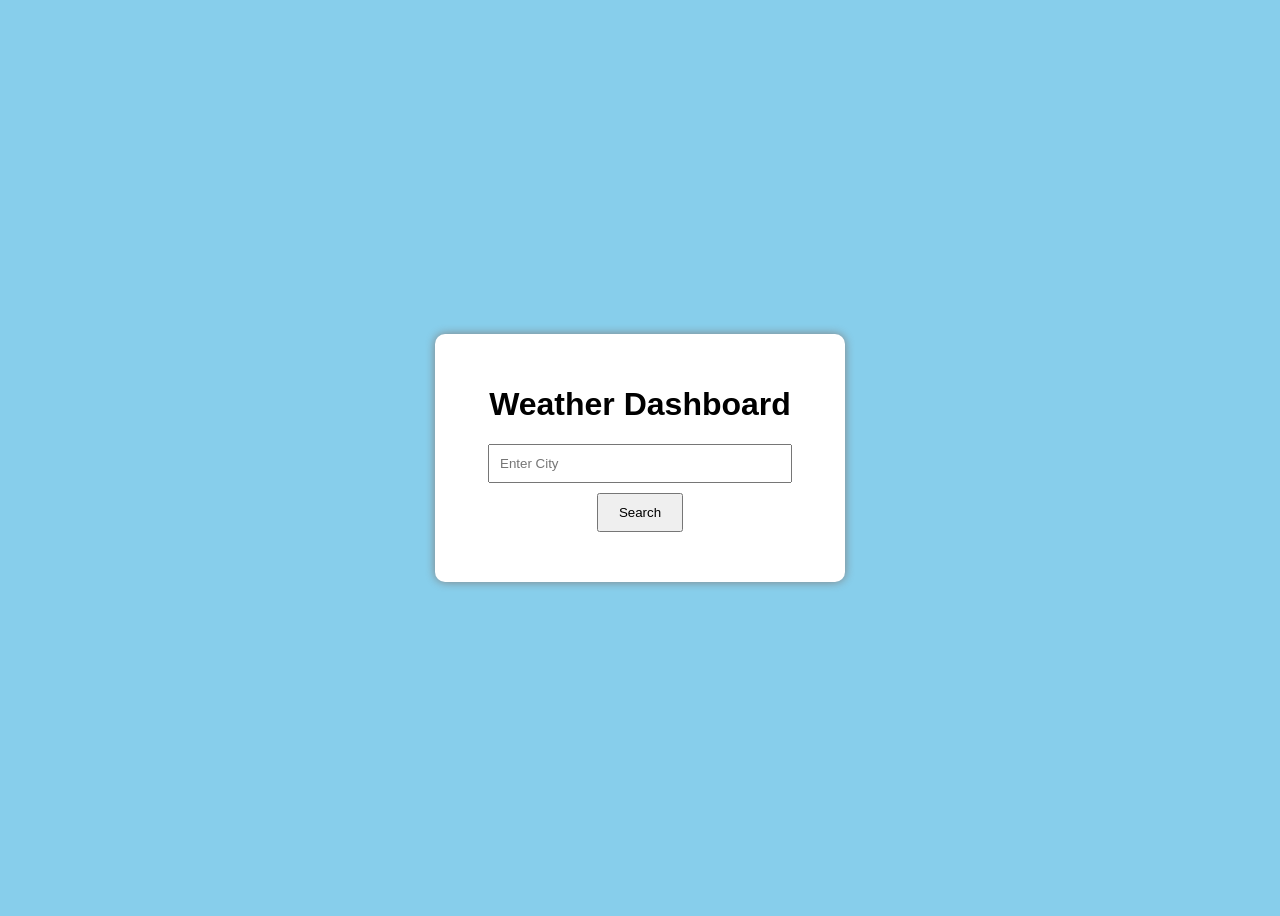
<file: index.html>
<!DOCTYPE html>
<html>

<head>
    <title>Weather Dashboard</title>
    <link rel="stylesheet" href="style.css">
</head>

<body>

<div class="container">

<h1>Weather Dashboard</h1>

<input
type="text"
id="city"
placeholder="Enter City">

<button onclick="getWeather()">
Search
</button>

<div id="weather"></div>

</div>

<script src="script.js"></script>

</body>

</html>
</file>
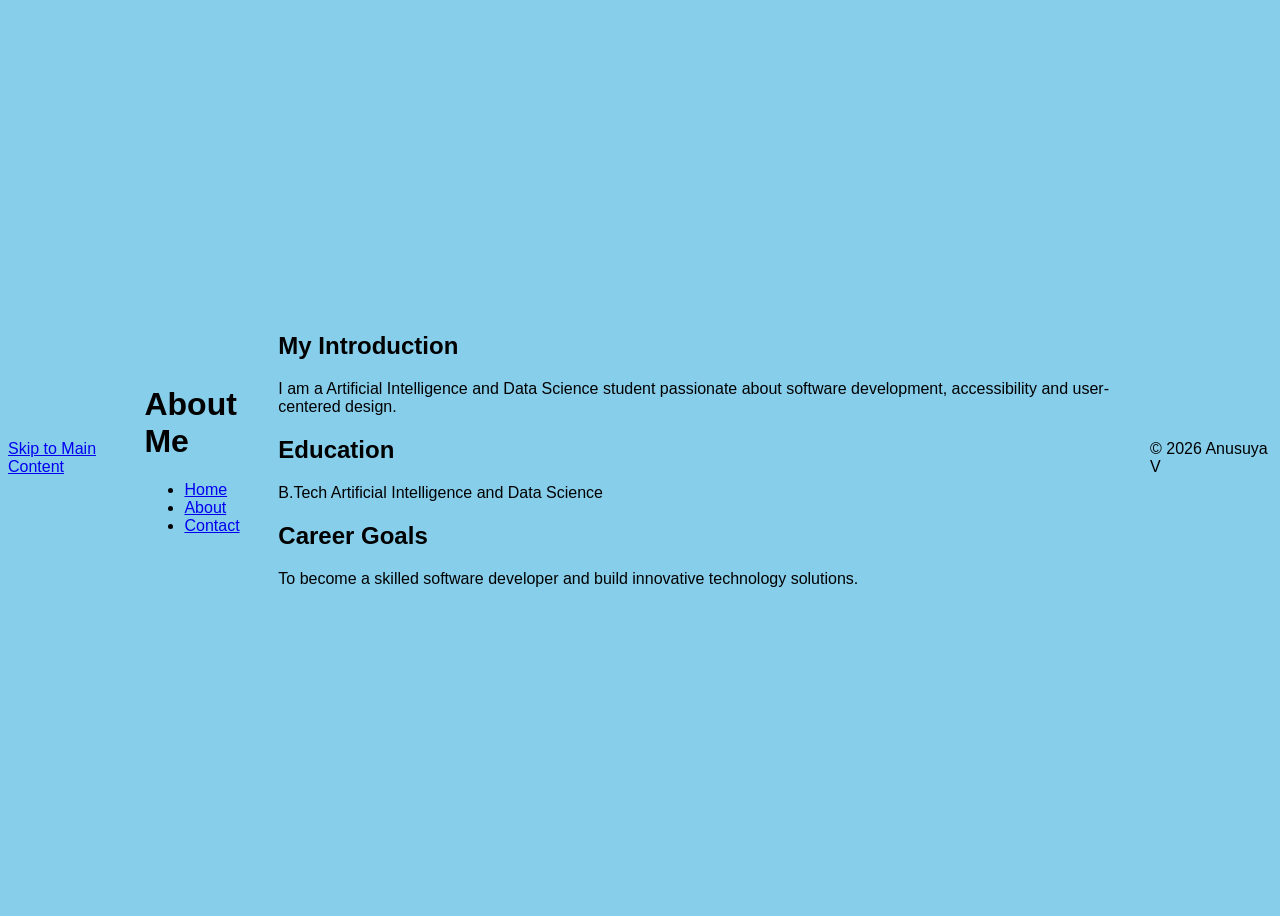
<file: about.html>
<!DOCTYPE html>
<html lang="en">

<head>

    <meta charset="UTF-8">

    <meta name="viewport"
        content="width=device-width, initial-scale=1.0">

    <title>About | Anusuya V Portfolio</title>

    <meta name="description"
        content="Learn more about Anusuya V, skills, education and career goals.">

    <link rel="stylesheet" href="style.css">

</head>

<body>

    <a href="#main-content" class="skip-link">
        Skip to Main Content
    </a>

    <header>

        <h1>About Me</h1>

        <nav aria-label="Main Navigation">

            <ul>
                <li><a href="index.html">Home</a></li>
                <li><a href="about.html" aria-current="page">About</a></li>
                <li><a href="contact.html">Contact</a></li>
            </ul>

        </nav>

    </header>

    <main id="main-content">

        <section aria-labelledby="about-heading">

            <h2 id="about-heading">
                My Introduction
            </h2>

            <p>
                I am a Artificial Intelligence and Data Science student passionate about software
                development, accessibility and user-centered design.
            </p>

        </section>

        <section aria-labelledby="education-heading">

            <h2 id="education-heading">
                Education
            </h2>

            <p>
                B.Tech Artificial Intelligence and Data Science
            </p>

        </section>

        <section aria-labelledby="goal-heading">

            <h2 id="goal-heading">
                Career Goals
            </h2>

            <p>
                To become a skilled software developer and build innovative
                technology solutions.
            </p>

        </section>

    </main>

    <footer>

        <p>
            © 2026 Anusuya V
        </p>

    </footer>

</body>

</html>
</file>
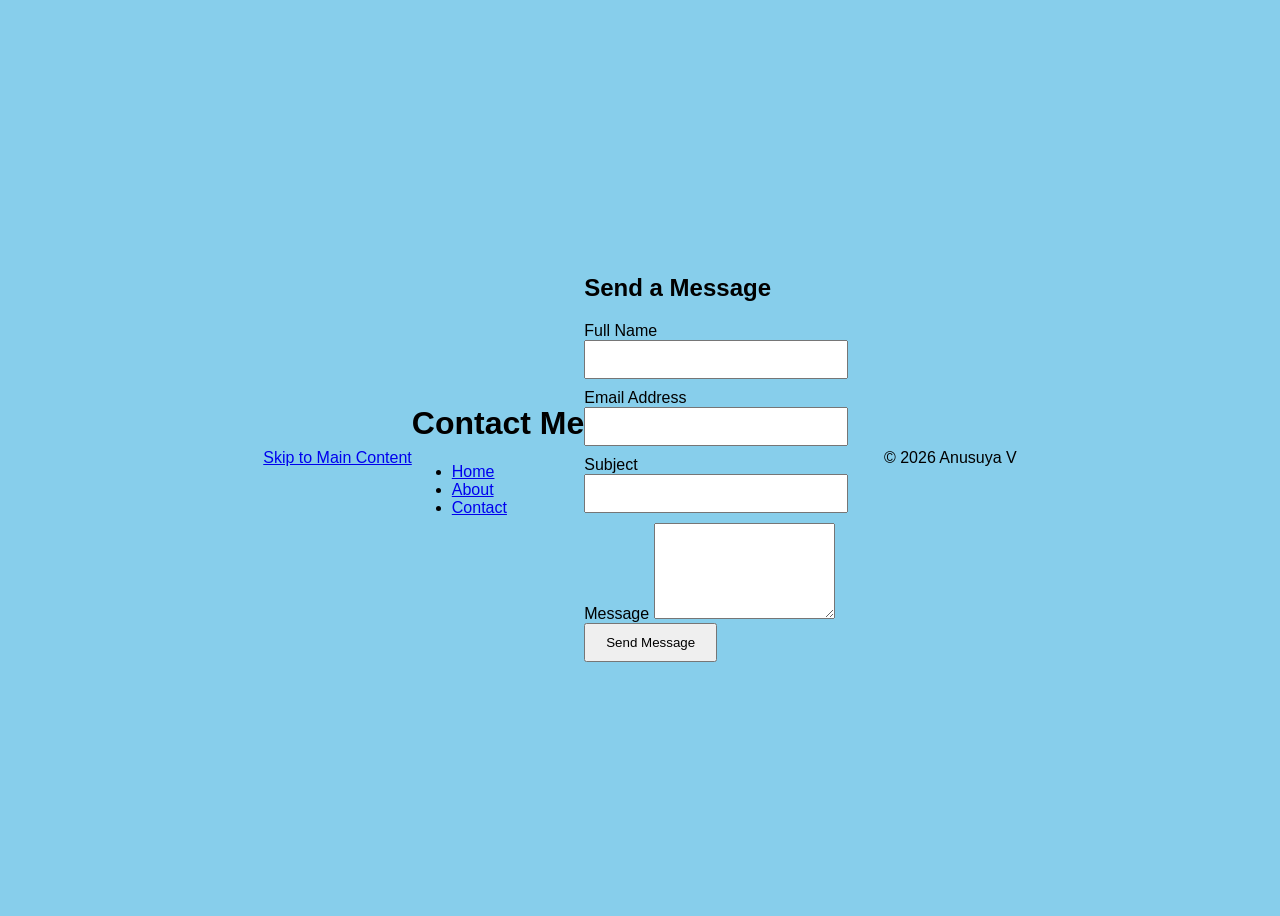
<file: contact.html>
<!DOCTYPE html>
<html lang="en">

<head>

    <meta charset="UTF-8">

    <meta name="viewport"
        content="width=device-width, initial-scale=1.0">

    <title>Contact | Anusuya V Portfolio</title>

    <meta name="description"
        content="Contact Anusuya V through an accessible HTML5 contact form.">

    <link rel="stylesheet" href="style.css">

</head>

<body>

    <a href="#main-content" class="skip-link">
        Skip to Main Content
    </a>

    <header>

        <h1>Contact Me</h1>

        <nav aria-label="Main Navigation">

            <ul>
                <li><a href="index.html">Home</a></li>
                <li><a href="about.html">About</a></li>
                <li><a href="contact.html" aria-current="page">Contact</a></li>
            </ul>

        </nav>

    </header>

    <main id="main-content">

        <section aria-labelledby="contact-heading">

            <h2 id="contact-heading">
                Send a Message
            </h2>

            <form action="#" method="post">

                <div>

                    <label for="name">
                        Full Name
                    </label>

                    <input
                        type="text"
                        id="name"
                        name="name"
                        required
                        aria-required="true">

                </div>

                <div>

                    <label for="email">
                        Email Address
                    </label>

                    <input
                        type="email"
                        id="email"
                        name="email"
                        required
                        aria-required="true">

                </div>

                <div>

                    <label for="subject">
                        Subject
                    </label>

                    <input
                        type="text"
                        id="subject"
                        name="subject">

                </div>

                <div>

                    <label for="message">
                        Message
                    </label>

                    <textarea
                        id="message"
                        name="message"
                        rows="6"
                        required
                        aria-required="true"></textarea>

                </div>

                <button type="submit">
                    Send Message
                </button>

            </form>

        </section>

    </main>

    <footer>

        <p>
            © 2026 Anusuya V
        </p>

    </footer>

</body>

</html>
</file>
<file: style.css>
body{

font-family:Arial;

background:#87CEEB;

display:flex;

justify-content:center;

align-items:center;

height:100vh;

}

.container{

background:white;

padding:30px;

border-radius:10px;

width:350px;

text-align:center;

box-shadow:0px 0px 10px gray;

}

input{

padding:10px;

width:80%;

margin-bottom:10px;

}

button{

padding:10px 20px;

cursor:pointer;

}

#weather{

margin-top:20px;

}
</file>
